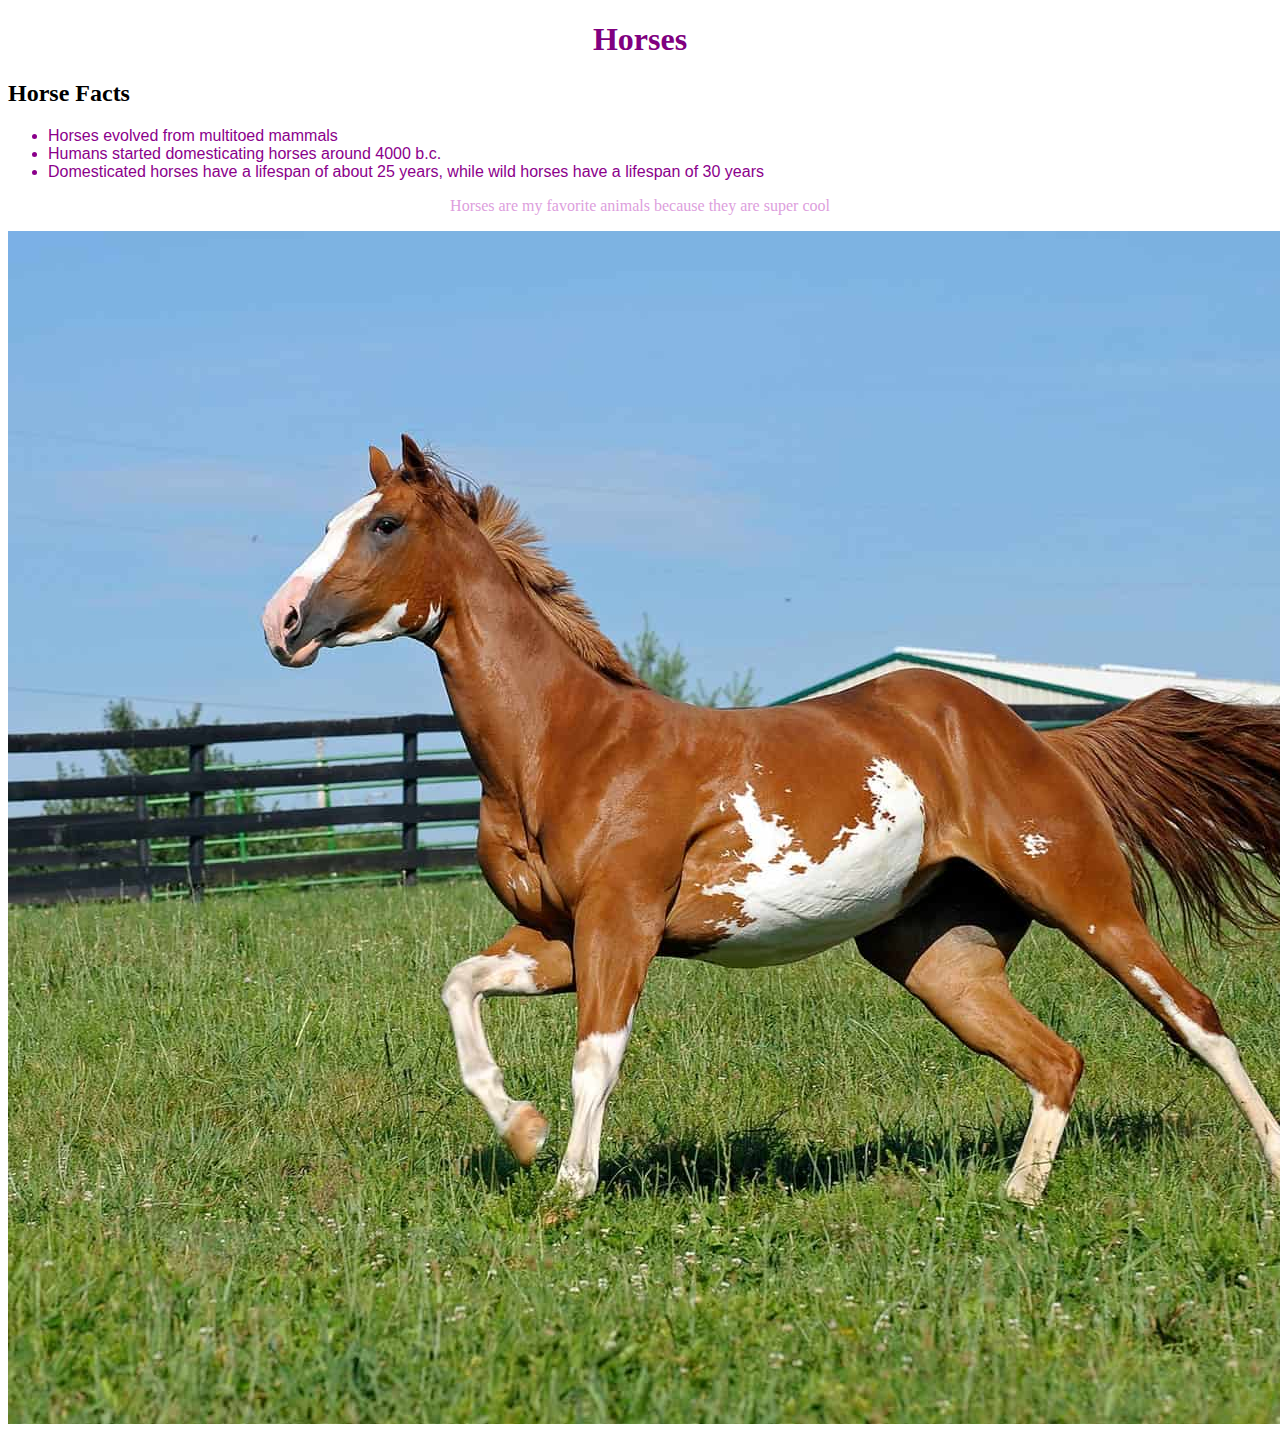
<file: index.html>
<!DOCTYPE html>
<html lang="en">
<head>
    <meta charset="UTF-8">
    <meta name="viewport" content="width=device-width, initial-scale=1.0">
    <meta http-equiv="X-UA-Compatible" content="ie=edge">
    <title>My Favorite Animal</title>
    <link rel="stylesheet" type="text/css" href="style.css"></link>
</head>
<body>
        <h1>Horses</h1>
        <h2>Horse Facts</H2>
            <ul class="list">
                <li>Horses evolved from multitoed mammals</li>
                <li>Humans started domesticating horses around 4000 b.c.</li>
                <li>Domesticated horses have a lifespan of about 25 years, while wild horses have a lifespan of 30 years </li>
            </ul>
            <p>Horses are my favorite animals because they are super cool</p>
            <img id="horse" src="horse.jpg" alt="photo of horse"></img>
</body>
</html>
</file>
<file: style.css>
.body {
    background-color: aqua;
}

* {
	box-sizing: border-box;
}

h1 {
    text-align: center;
    color: purple;
    size: 40px;
}

.list {
    text-align: left;
    color: darkmagenta;
    font-family: Arial, Helvetica, sans-serif;
    size: 24px;
}

p {
    text-align: center;
    color: plum;
}
</file>
